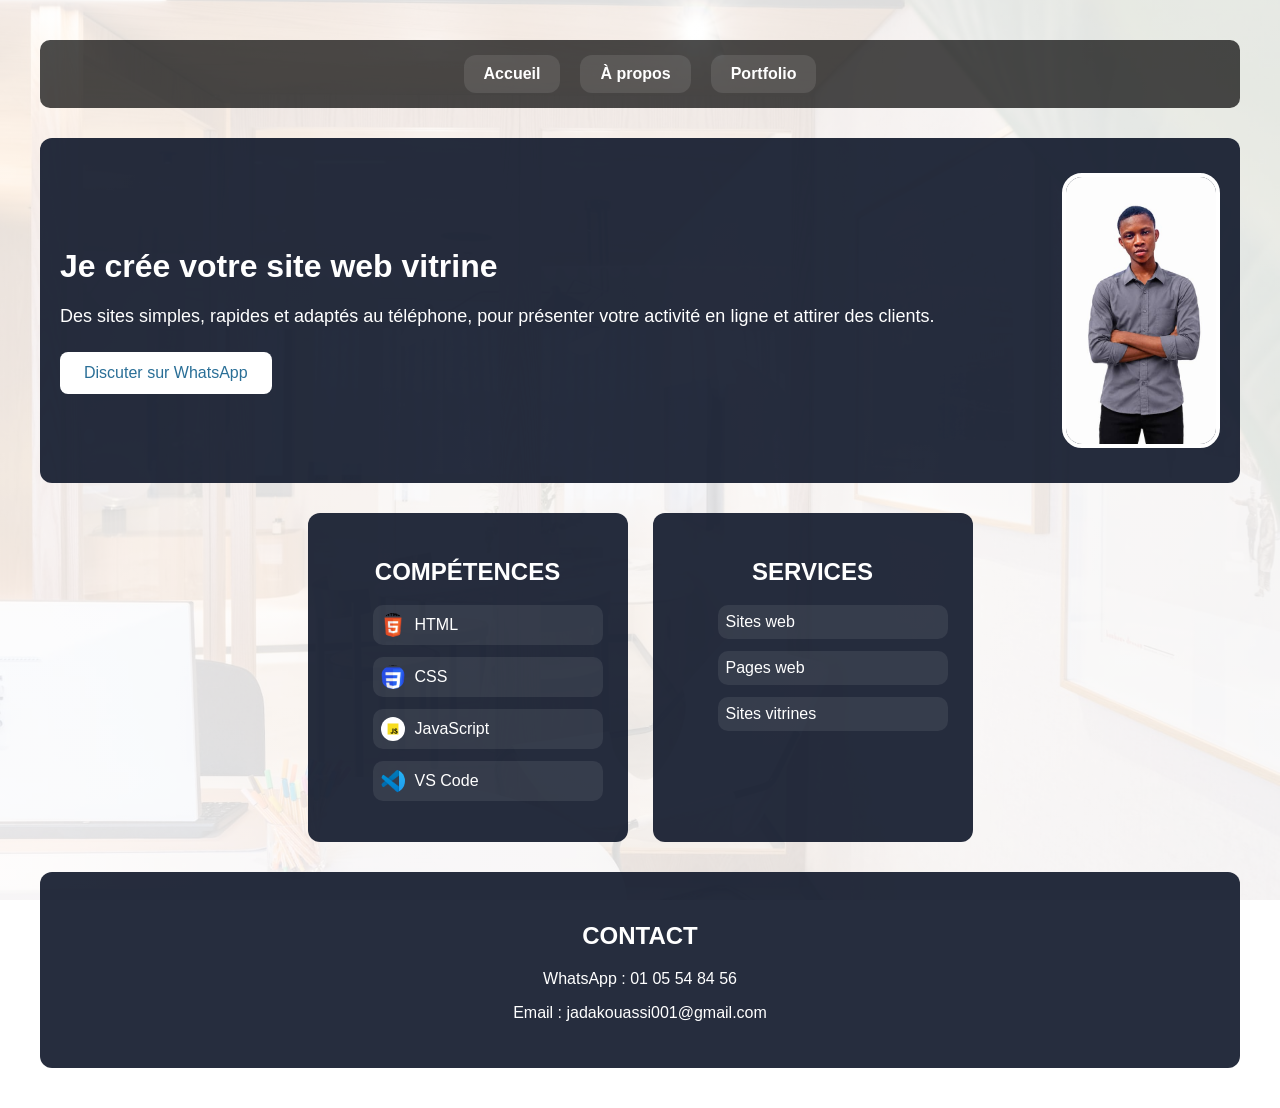
<file: index.html>
<!DOCTYPE html>
<html lang="fr">
<head>
    <meta charset="UTF-8">
    <meta name="viewport" content="width=device-width, initial-scale=1.0">
    <title>Mon portfolio</title>
    <meta name="description" content="Portfolio de KOUASSI KRA ADON JOSEPH, étudiant en géologie et créateur de sites web vitrines.">
    <link rel="stylesheet" href="style.css">
</head>
<body>

<nav>
    <a href="#">Accueil</a>
    <a href="apropos.html">À propos</a>
    <a href="portfolio.html">Portfolio</a>
</nav>

<header class="hero">

    <div class="hero-contenu">

        <div class="hero-texte">

            <h1>Je crée votre site web vitrine</h1>

            <p class="sous-titre">
                Des sites simples, rapides et adaptés au téléphone, pour présenter votre activité en ligne et attirer des clients.
            </p>

            <a href="https://wa.me/2250105548456" class="bouton" target="_blank">
                Discuter sur WhatsApp
            </a>

        </div>

        <div class="hero-photo">
            <img src="images/profil.jpg" alt="Photo de Joseph">
        </div>

    </div>
</header>
<div class="accueil-cartes">
    <div class="bloc-accueil">
        <h2>COMPÉTENCES</h2>
       <ul>
    <li><img src="images/html.png" alt="HTML"> HTML</li>
    <li><img src="images/css.png" alt="CSS"> CSS</li>
    <li><img src="images/javascript.png" alt="JavaScript"> JavaScript</li>
    <li><img src="images/visualstudiocode.png" alt="VS Code"> VS Code</li>
</ul>

    </div>
    <div class="bloc-accueil">
        <h2>SERVICES</h2>
        <ul>
            <li>Sites web</li>
            <li>Pages web</li>
            <li>Sites vitrines</li>
        </ul>
    </div>

</div>
<div class="bloc-contact">

    <h2>CONTACT</h2>

    <p>WhatsApp : 01 05 54 84 56</p>

    <p>Email : jadakouassi001@gmail.com</p>

</div>
</body>
</html>
</file>
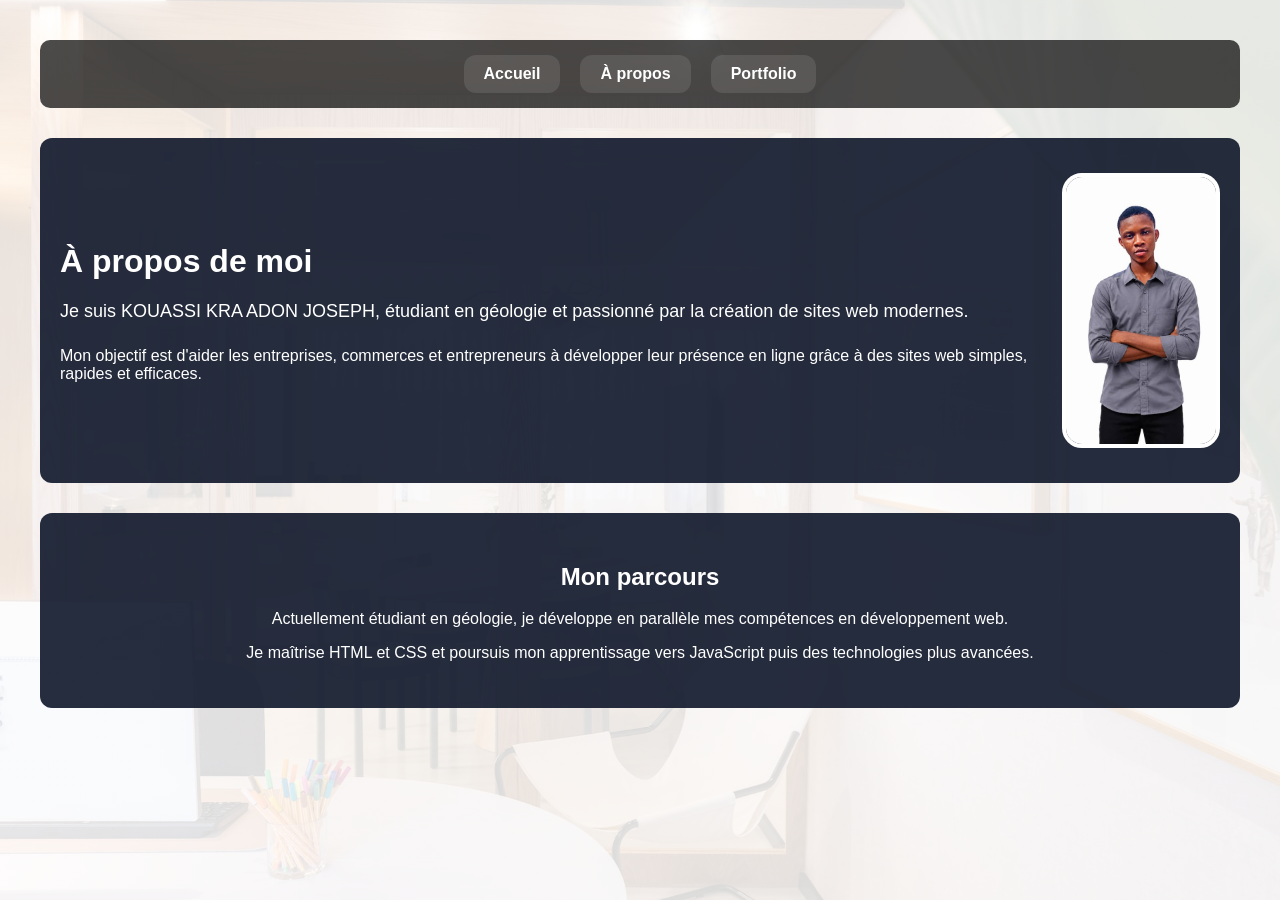
<file: apropos.html>
<!DOCTYPE html>
<html lang="fr">

<head>
    <meta charset="UTF-8">
    <meta name="viewport" content="width=device-width, initial-scale=1.0">
    <title>À propos - Joseph</title>
    <link rel="stylesheet" href="style.css">
</head>

<body>

    <nav>
        <a href="index.html">Accueil</a>
        <a href="apropos.html">À propos</a>
        <a href="portfolio.html">Portfolio</a>
    </nav>

    <header class="hero">

        <div class="hero-contenu">

            <div class="hero-texte">

                <h1>À propos de moi</h1>

                <p class="sous-titre">
                    Je suis KOUASSI KRA ADON JOSEPH, étudiant en géologie et passionné par la création de sites web modernes.
                </p>

                <p>
                    Mon objectif est d'aider les entreprises, commerces et entrepreneurs à développer leur présence en ligne grâce à des sites web simples, rapides et efficaces.
                </p>

            </div>

            <div class="hero-photo">
                <img src="images/profil.jpg" alt="Photo de Joseph">
            </div>

        </div>

    </header>

    <div class="bloc-contact">

        <h2>Mon parcours</h2>

        <p>
            Actuellement étudiant en géologie, je développe en parallèle mes compétences en développement web.
        </p>

        <p>
            Je maîtrise HTML et CSS et poursuis mon apprentissage vers JavaScript puis des technologies plus avancées.
        </p>

    </div>

</body>

</html>
</file>
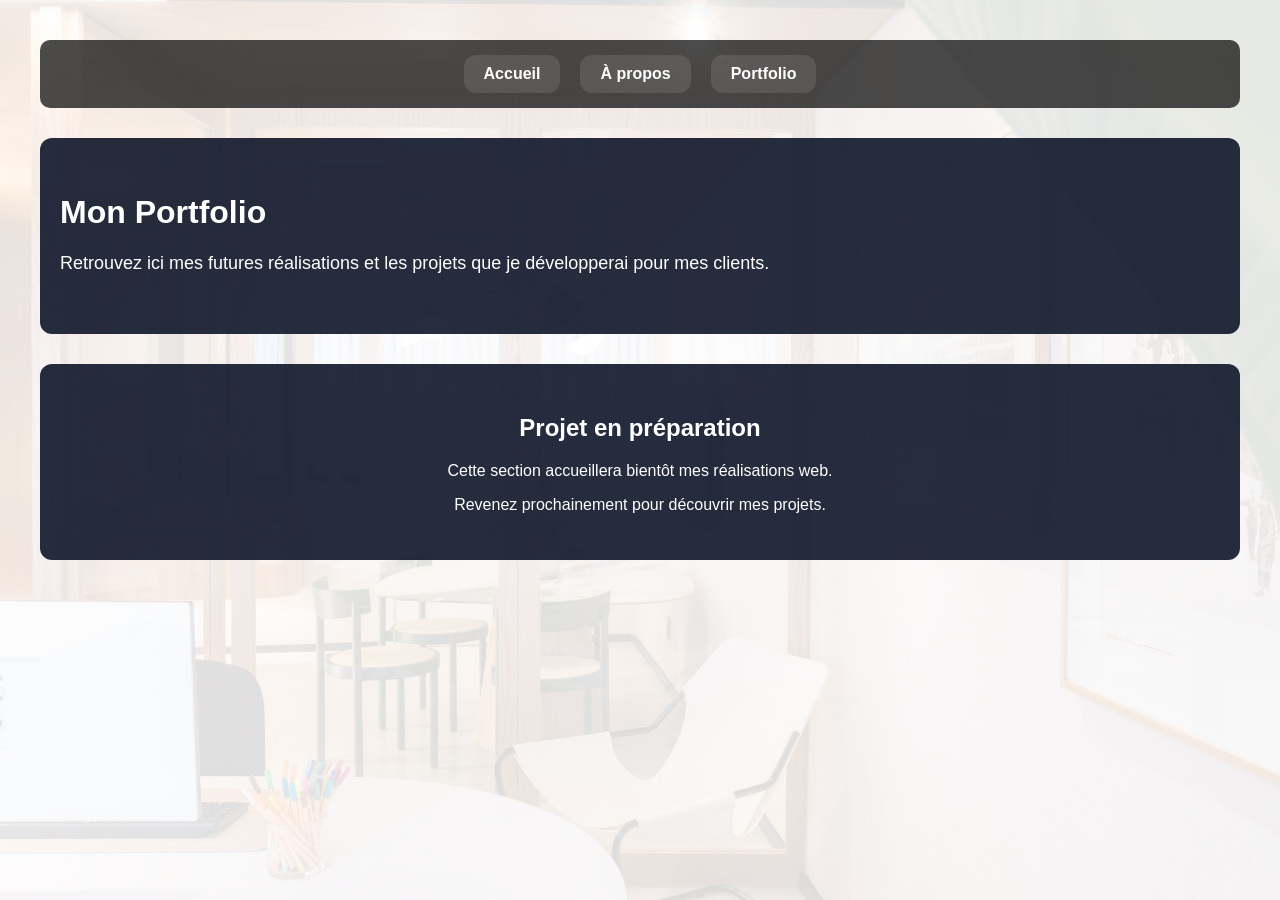
<file: portfolio.html>
<!DOCTYPE html>
<html lang="fr">

<head>
    <meta charset="UTF-8">
    <meta name="viewport" content="width=device-width, initial-scale=1.0">
    <title>Portfolio - Joseph</title>
    <link rel="stylesheet" href="style.css">
</head>

<body>

    <nav>
        <a href="index.html">Accueil</a>
        <a href="apropos.html">À propos</a>
        <a href="portfolio.html">Portfolio</a>
    </nav>

    <header class="hero">

        <div class="hero-texte">

            <h1>Mon Portfolio</h1>

            <p class="sous-titre">
                Retrouvez ici mes futures réalisations et les projets que je développerai pour mes clients.
            </p>

        </div>

    </header>

    <div class="bloc-contact">

        <h2>Projet en préparation</h2>

        <p>
            Cette section accueillera bientôt mes réalisations web.
        </p>

        <p>
            Revenez prochainement pour découvrir mes projets.
        </p>

    </div>

</body>

</html>
</file>
<file: style.css>
body {
    font-family: Arial, sans-serif;
    background-image: linear-gradient(rgba(255,255,255,0.85), rgba(255,255,255,0.85)), url("images/fond.jpg");
    background-size: cover;
    background-position: center;
    background-attachment: fixed;
    text-align: center;
    padding: 40px;
    max-width: 1200px;
    margin: 0 auto;
}
h1 {
    color: #2a6f97;
}
img {
    width: 150px;
    height: 150px;
    border-radius: 50%;
    object-fit: cover;
}
.bouton {
    display: inline-block;
    background-color: #2a6f97;
    color: white;
    padding: 12px 24px;
    border-radius: 8px;
    text-decoration: none;
}
.bouton:hover {
    background-color: #1b4f72;
}
.carte {
    background-color: white;
    border-radius: 8px;
    padding: 20px;
    margin: 20px 0;
}
.hero {
    background-color: rgba(15, 23, 42, 0.9);
    color: white;
    padding: 35px 20px;
    border-radius: 12px;
    margin-bottom: 30px;
    transition: 0.3s;
    animation: apparition 0.8s ease;
}
.hero:hover {
    transform: translateY(-5px);
}
.hero h1 {
    color: white;
}
.sous-titre {
    font-size: 18px;
    margin-bottom: 25px;
}
.hero .bouton {
    background-color: white;
    color: #2a6f97;
}
.hero .bouton:hover {
    background-color: #e0e0e0;
}
@media (max-width: 600px) {
    body {
        padding: 20px;
    }
    h1 {
        font-size: 28px;
    }
}
nav {
    display: flex;
    justify-content: center;
    gap: 20px;
    background-color: rgba(0, 0, 0, 0.7);
    padding: 15px;
    border-radius: 10px;
    margin-bottom: 30px;
}
nav a {
    color: white;
    text-decoration: none;
    font-weight: bold;
    background-color: rgba(255,255,255,0.1);
    padding: 10px 20px;
    border-radius: 12px;
    transition: 0.3s;
}
nav a:hover {
    background-color: #2a6f97;
    color: white;
}
.hero-contenu {
    display: flex;
    align-items: center;
    justify-content: space-between;
    gap: 30px;
}
.hero-texte {
    flex: 1;
    text-align: left;
}
.hero-photo img {
   max-width: 180px;
    height: auto;
    border-radius: 20px;
    border: 4px solid white;
    display: block;
}
@media (max-width: 768px) {
    .hero-contenu {
        flex-direction: column;
    }

    .hero-texte {
        text-align: center;
    }
.hero-photo img {
    width: 100%;
    max-width: 200px;
    height: auto;
    border-radius: 20px;
    border: 4px solid white;
    display: block;
}
.hero-photo {
    flex-shrink: 0;
    width: 100%;
    max-width: 180px;
}

.bloc-accueil h2 {
    text-align: center;
    margin-bottom: 20px;
}

.bloc-accueil li {
    margin-bottom: 15px;
    font-size: 18px;
}
.contact {
    background-color: rgba(0, 0, 0, 0.65);
    color: white;
    padding: 30px;
    border-radius: 12px;
    margin-top: 30px;
    transition: 0.3s;
}
.bloc-contact:hover {
    transform: translateY(-5px);
}
}
.bloc-contact {
    background-color: rgba(15, 23, 42, 0.9);
    color: white;
    padding: 30px;
    border-radius: 12px;
    margin-top: 30px;
    animation: apparition 1.2s ease;
}
.accueil-cartes {
    display: flex;
    justify-content: center;
    gap: 25px;
    margin-top: 30px;
    flex-wrap: wrap;
}
.bloc-accueil {
    background-color: rgba(15, 23, 42, 0.9);
    color: white;
    padding: 25px;
    border-radius: 12px;
    width: 320px;
    flex: 0 1 320px;
    box-sizing: border-box;
    transition: 0.3s;
    animation: apparition 1s ease;
}
.bloc-accueil:hover {
    transform: translateY(-5px);
}
.bloc-accueil li {
    display: flex;
    align-items: center;
    gap: 10px;
    margin-bottom: 12px;
    font-size: 16px;
    background-color: rgba(255, 255, 255, 0.08);
    padding: 8px;
    border-radius: 10px;
}
.bloc-accueil li img {
    width: 24px;
    height: 24px;
}
@keyframes apparition {
    from {
        opacity: 0;
        transform: translateY(20px);
    }

    to {
        opacity: 1;
        transform: translateY(0);
    }
}
</file>
